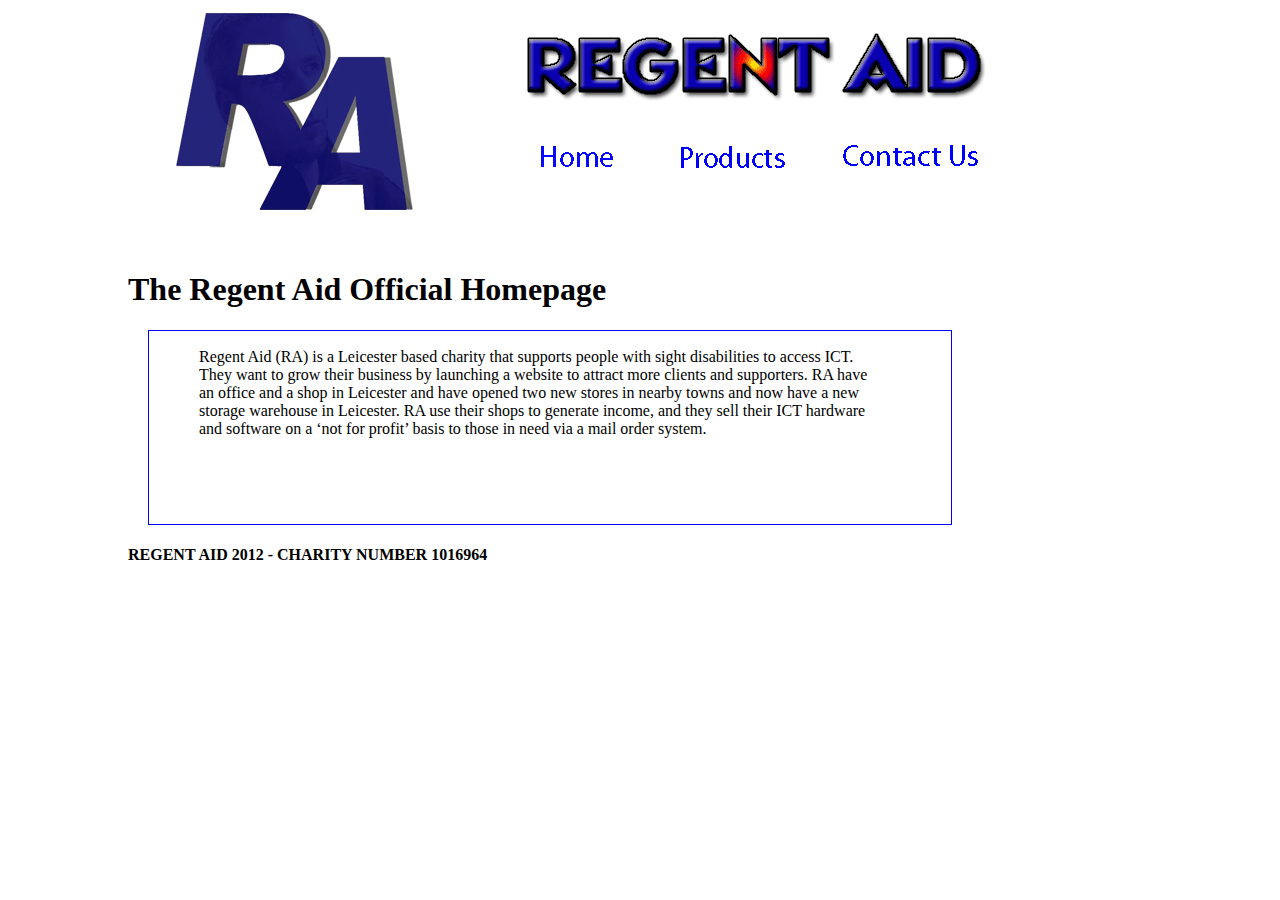
<file: index.html>
<!DOCTYPE html
PUBLIC "-//W3C//DTD XHTML 1.0 Transitional//EN"
"http://www.w3.org/TR/xhtml1/DTD/xhtml1-transitional.dtd">
<html xmlns="http://www.w3.org/1999/xhtml" xml:lang="en" lang="en"> 

<head>
<title>Welcome to Regent Aid's Homepage</title>

<LINK rel="stylesheet" href="style1.css" type="text/css">
<LINK rel="stylesheet" href="style2.css" type="text/css">

<meta http-equiv="Content-Type" content="text/html; charset=iso-8859-1">
</head>
<body bgcolor="#FFFFFF" leftmargin="0" topmargin="0" marginwidth="0" marginheight="0">


<div id="container">


<!-- ImageReady Slices (The Website Banner.psd) -->
<table id="Table_01" width="1025" height="250" border="0" cellpadding="0" cellspacing="0">
	<tr>
		<td colspan="7">
			<img src="images/The-Website-Banner_01.gif" width="1024" height="141" alt=""></td>
		<td>
			<img src="images/spacer.gif" width="1" height="141" alt=""></td>
	</tr>
	<tr>
		<td rowspan="4">
			<img src="images/The-Website-Banner_02.gif" width="399" height="109" alt=""></td>
		<td>
			<a href="index.html" onmouseover="document.rehan.src='images/Home_01_01.gif';" onmouseout="document.rehan.src='images/Home_01.gif';">  

                                      
				<img src="images/Home_01.gif" name="rehan" width="100" height="32" border="0" alt=""></a></td>
		<td rowspan="4">
			<img src="images/The-Website-Banner_04.gif" width="47" height="109" alt=""></td>
		<td rowspan="2">
			
                        <a href="product.html" onmouseover="document.rehan2.src='images/Products_02_01.gif';" onmouseout="document.rehan2.src='images/Products_02.gif';">

				<img src="images/Products_02.gif" name="rehan2" width="120" height="33" border="0" alt=""></a></td>
		<td rowspan="4">
			<img src="images/The-Website-Banner_06.gif" width="41" height="109" alt=""></td>

		<td rowspan="3">

			<a href="contact.html" onmouseover="document.rehan3.src='images/ContactUs_03_01.gif';" onmouseout="document.rehan3.src='images/ContactUs_03.gif';">

				<img src="images/ContactUs_03.gif" name="rehan3" width="150" height="34" border="0" alt=""></a></td>
		<td rowspan="4">
			<img src="images/The-Website-Banner_08.gif" width="167" height="109" alt=""></td>
		<td>
			<img src="images/spacer.gif" width="1" height="32" alt=""></td>
	</tr>
	<tr>
		<td rowspan="3">
			<img src="images/The-Website-Banner_09.gif" width="100" height="77" alt=""></td>
		<td>
			<img src="images/spacer.gif" width="1" height="1" alt=""></td>
	</tr>
	<tr>
		<td rowspan="2">
			<img src="images/The-Website-Banner_10.gif" width="120" height="76" alt=""></td>
		<td>
			<img src="images/spacer.gif" width="1" height="1" alt=""></td>
	</tr>
	<tr>
		<td>
			<img src="images/The-Website-Banner_11.gif" width="150" height="75" alt=""></td>
		<td>
			<img src="images/spacer.gif" width="1" height="75" alt=""></td>
	</tr>
</table>
<!-- End ImageReady Slices -->

<div id="header">

<H1>The Regent Aid Official Homepage</H1>
</div>

<div id="content">

<P>
Regent Aid (RA) is a Leicester based charity that supports people with sight disabilities to access ICT. 
They want to grow their business by launching a website to attract more clients and supporters. 
RA have an office and a shop in Leicester and have opened two new stores in nearby towns and now have a new storage warehouse in Leicester. 
RA use their shops to generate income, and they sell their ICT hardware and software on a �not for profit� basis to those in need via a mail order system. 

</div>


<H4>REGENT AID 2012 - CHARITY NUMBER 1016964 </H4>
</body>
</html>
</file>
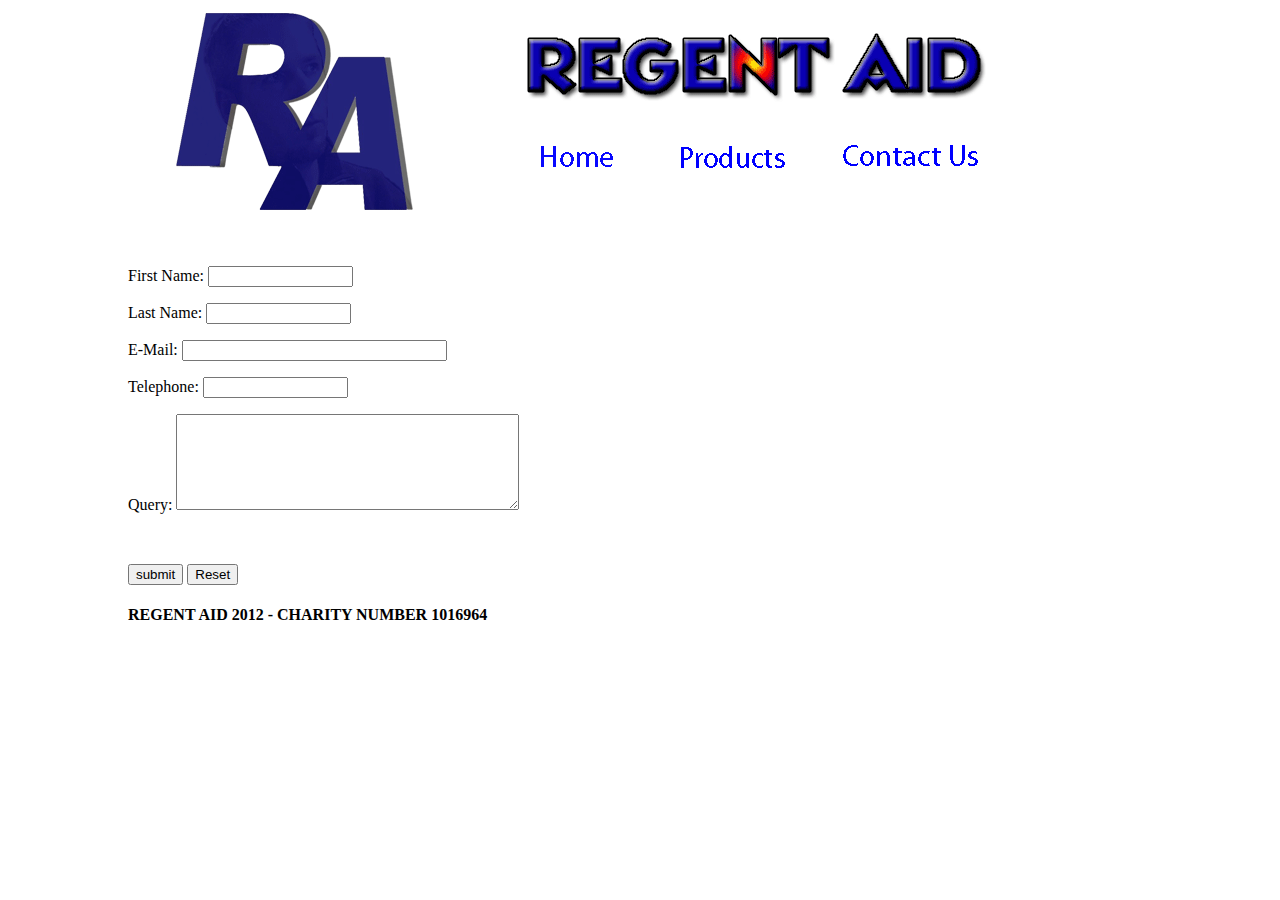
<file: contact.html>
<!DOCTYPE html
PUBLIC "-//W3C//DTD XHTML 1.0 Transitional//EN"
"http://www.w3.org/TR/xhtml1/DTD/xhtml1-transitional.dtd">
<html xmlns="http://www.w3.org/1999/xhtml" xml:lang="en" lang="en"> 

<head>
<title>Welcome to the Contact page</title>

<LINK rel="stylesheet" href="style1.css" type="text/css">

<meta http-equiv="Content-Type" content="text/html; charset=iso-8859-1">
</head>
<body bgcolor="#FFFFFF" leftmargin="0" topmargin="0" marginwidth="0" marginheight="0">

<div id="container">

<!-- ImageReady Slices (The Website Banner.psd) -->
<table id="Table_01" width="1025" height="250" border="0" cellpadding="0" cellspacing="0">
	<tr>
		<td colspan="7">
			<img src="images/The-Website-Banner_01.gif" width="1024" height="141" alt=""></td>
		<td>
			<img src="images/spacer.gif" width="1" height="141" alt=""></td>
	</tr>
	<tr>
		<td rowspan="4">
			<img src="images/The-Website-Banner_02.gif" width="399" height="109" alt=""></td>
		<td>
			<a href="index.html" onmouseover="document.rehan.src='images/Home_01_01.gif';" onmouseout="document.rehan.src='images/Home_01.gif';">  



                                      
				<img src="images/Home_01.gif" name="rehan" width="100" height="32" border="0" alt=""></a></td>
		<td rowspan="4">
			<img src="images/The-Website-Banner_04.gif" width="47" height="109" alt=""></td>
		<td rowspan="2">
			<a href="product.html" onmouseover="document.rehan2.src='images/Products_02_01.gif';" onmouseout="document.rehan2.src='images/Products_02.gif';">

				<img src="images/Products_02.gif" name="rehan2" width="120" height="33" border="0" alt=""></a></td>
		<td rowspan="4">
			<img src="images/The-Website-Banner_06.gif" width="41" height="109" alt=""></td>
		<td rowspan="3">
			<a href="contact.html" onmouseover="document.rehan3.src='images/ContactUs_03_01.gif';" onmouseout="document.rehan3.src='images/ContactUs_03.gif';">

				<img src="images/ContactUs_03.gif" name="rehan3" width="150" height="34" border="0" alt=""></a></td>
		<td rowspan="4">
			<img src="images/The-Website-Banner_08.gif" width="167" height="109" alt=""></td>
		<td>
			<img src="images/spacer.gif" width="1" height="32" alt=""></td>
	</tr>
	<tr>
		<td rowspan="3">
			<img src="images/The-Website-Banner_09.gif" width="100" height="77" alt=""></td>
		<td>
			<img src="images/spacer.gif" width="1" height="1" alt=""></td>
	</tr>
	<tr>
		<td rowspan="2">
			<img src="images/The-Website-Banner_10.gif" width="120" height="76" alt=""></td>
		<td>
			<img src="images/spacer.gif" width="1" height="1" alt=""></td>
	</tr>
	<tr>
		<td>
			<img src="images/The-Website-Banner_11.gif" width="150" height="75" alt=""></td>
		<td>
			<img src="images/spacer.gif" width="1" height="75" alt=""></td>
	</tr>
</table>
<!-- End ImageReady Slices -->

 

<form action="http://www.honeypotsites.co.uk/cgi-sys/formmail.pl" method="post" name="myform">
<input type="hidden" name="recipient" value="s1000644@regent-college.ac.uk"/>
<input type="hidden" name="subject" value="Regent Aid Query"/>
<input type="hidden" name="required" value=""/>
<input type="hidden" name="redirect" value="done.htm">
 
<p>First Name: <input type="text" name="firstname" size="15"</p>
<p>Last Name: <input type="text" name="lastname" size="15"</p>
<p>E-Mail: <input type="text" name="email" size="30"</p>
<p>Telephone: <input type="text" name="telephone" size="15"</p>
<p>Query: <textarea name="query" Cols="40" rows="6"></textarea></p>
<br />
<p><input type="submit" value="submit">
<input type="reset"></p>
</form>

<H4> REGENT AID 2012 - CHARITY NUMBER 1016964 <H4>
</body>
</html>
</file>
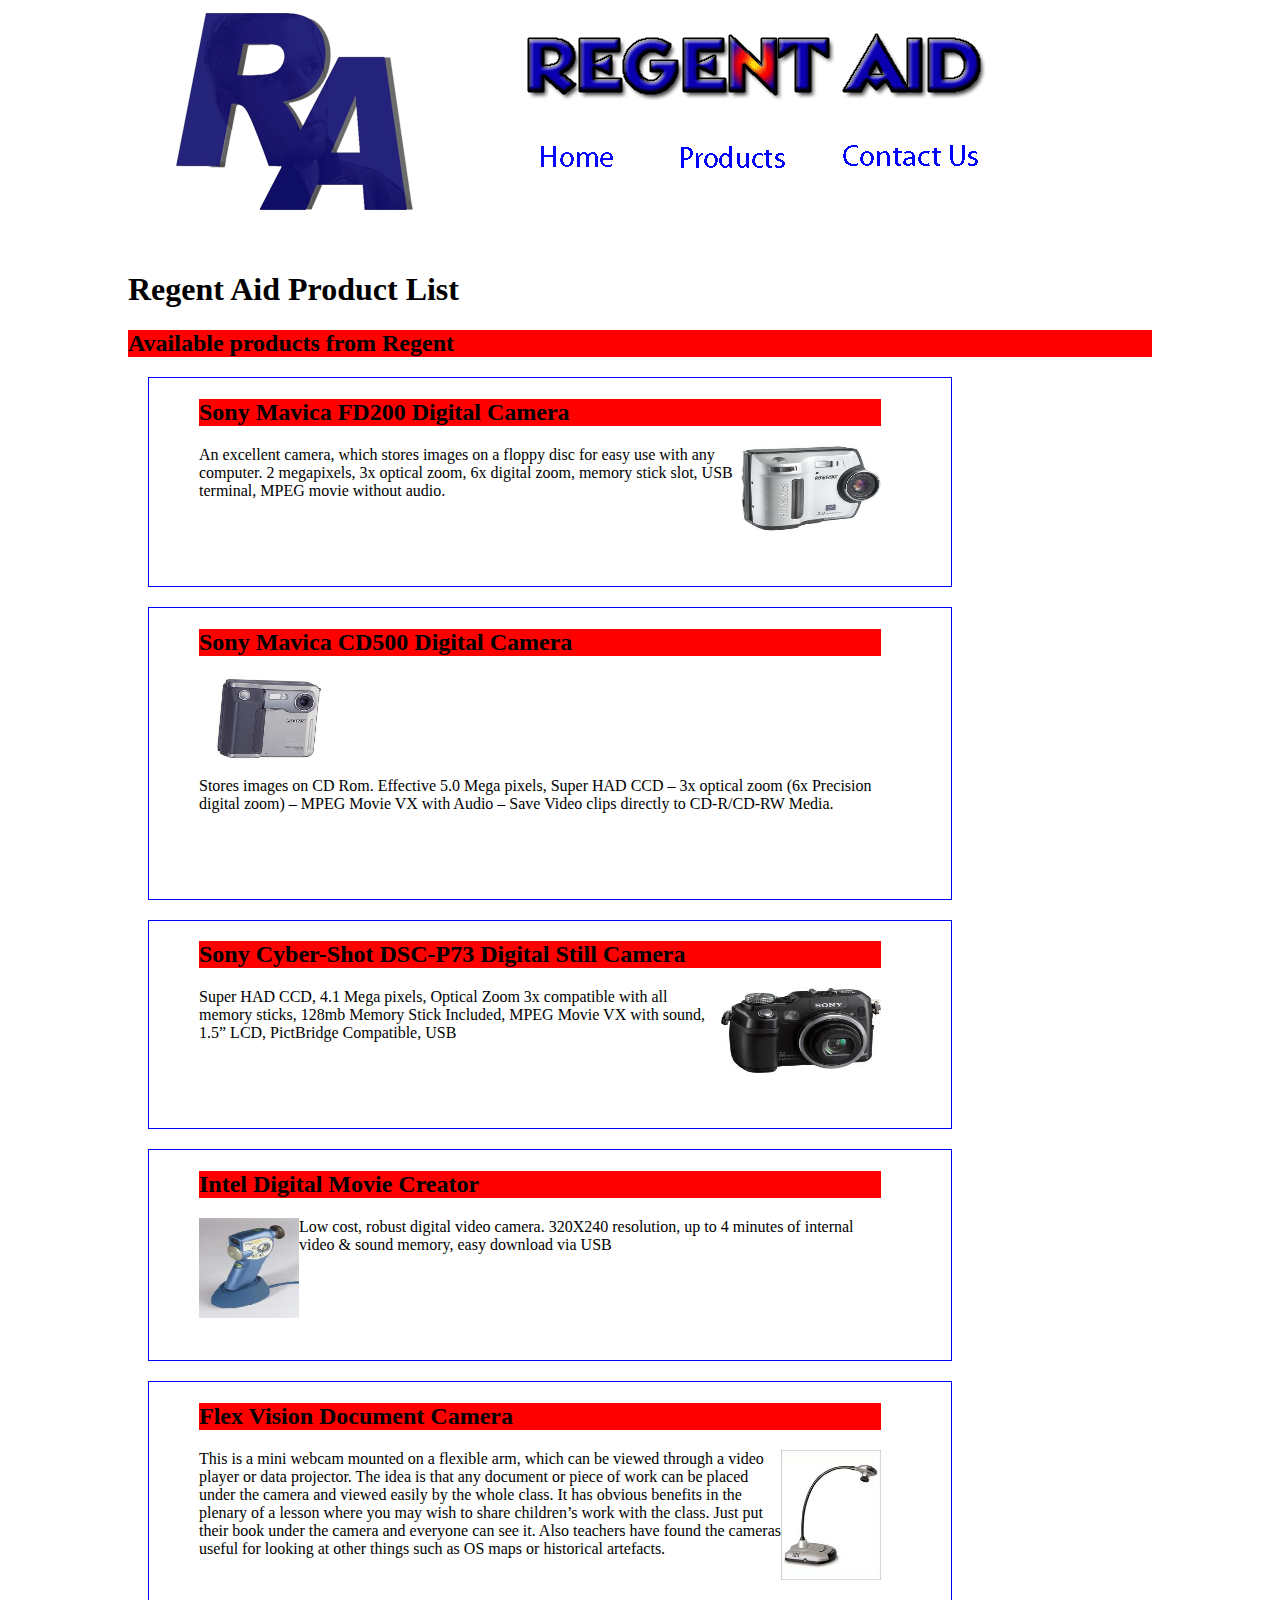
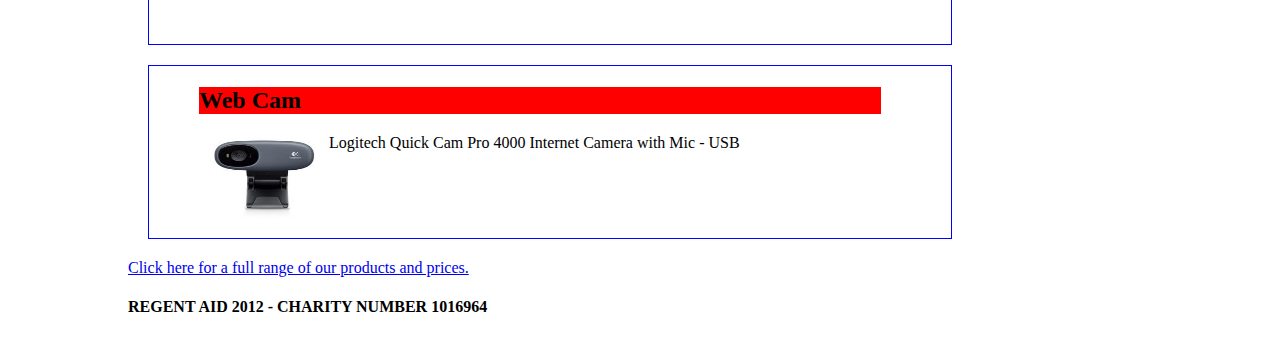
<file: product.html>
<!DOCTYPE html
PUBLIC "-//W3C//DTD XHTML 1.0 Transitional//EN"
"http://www.w3.org/TR/xhtml1/DTD/xhtml1-transitional.dtd">
<html xmlns="http://www.w3.org/1999/xhtml" xml:lang="en" lang="en"> 

<head>
<title>Welcome to the Products page</title>

<LINK rel="stylesheet" href="style1.css" type="text/css">

<meta http-equiv="Content-Type" content="text/html; charset=iso-8859-1">
</head>
<body bgcolor="#FFFFFF" leftmargin="0" topmargin="0" marginwidth="0" marginheight="0">


<div id="container">


<!-- ImageReady Slices (The Website Banner.psd) -->
<table id="Table_01" width="1025" height="250" border="0" cellpadding="0" cellspacing="0">
	<tr>
		<td colspan="7">
			<img src="images/The-Website-Banner_01.gif" width="1024" height="141" alt=""></td>
		<td>
			<img src="images/spacer.gif" width="1" height="141" alt=""></td>
	</tr>
	<tr>
		<td rowspan="4">
			<img src="images/The-Website-Banner_02.gif" width="399" height="109" alt=""></td>
		<td>
			<a href="index.html" onmouseover="document.rehan.src='images/Home_01_01.gif';" onmouseout="document.rehan.src='images/Home_01.gif';">  



                                      
				<img src="images/Home_01.gif" name="rehan" width="100" height="32" border="0" alt=""></a></td>
		<td rowspan="4">
			<img src="images/The-Website-Banner_04.gif" width="47" height="109" alt=""></td>
		<td rowspan="2">
			<a href="product.html" onmouseover="document.rehan2.src='images/Products_02_01.gif';" onmouseout="document.rehan2.src='images/Products_02.gif';">

				<img src="images/Products_02.gif" name="rehan2" width="120" height="33" border="0" alt=""></a></td>
		<td rowspan="4">
			<img src="images/The-Website-Banner_06.gif" width="41" height="109" alt=""></td>
		<td rowspan="3">
			<a href="contact.html" onmouseover="document.rehan3.src='images/ContactUs_03_01.gif';" onmouseout="document.rehan3.src='images/ContactUs_03.gif';">

				<img src="images/ContactUs_03.gif" name="rehan3" width="150" height="34" border="0" alt=""></a></td>
		<td rowspan="4">
			<img src="images/The-Website-Banner_08.gif" width="167" height="109" alt=""></td>
		<td>
			<img src="images/spacer.gif" width="1" height="32" alt=""></td>
	</tr>
	<tr>
		<td rowspan="3">
			<img src="images/The-Website-Banner_09.gif" width="100" height="77" alt=""></td>
		<td>
			<img src="images/spacer.gif" width="1" height="1" alt=""></td>
	</tr>
	<tr>
		<td rowspan="2">
			<img src="images/The-Website-Banner_10.gif" width="120" height="76" alt=""></td>
		<td>
			<img src="images/spacer.gif" width="1" height="1" alt=""></td>
	</tr>
	<tr>
		<td>
			<img src="images/The-Website-Banner_11.gif" width="150" height="75" alt=""></td>
		<td>
			<img src="images/spacer.gif" width="1" height="75" alt=""></td>
	</tr>
</table>
<!-- End ImageReady Slices -->

<H1> Regent Aid Product List</H1>

<div id="header">

<H2> Available products from Regent </H2>
</div>
<div id="product1">

<H2>Sony Mavica FD200 Digital Camera</H2>

<div id="picture1">
<img src="sony.jpg"  width="140" height="85" alt="sony">

</div>

<P> An excellent camera, which stores images on a floppy disc for easy use with any computer. 
2 megapixels, 3x optical zoom, 6x digital zoom, memory stick slot, USB terminal, MPEG movie without audio.

</div>


<div id="product2">
<H2>Sony Mavica CD500 Digital Camera</H2>

<div id="picture2">
<img src="sony1.jpg"  width="140" height="85" alt="sony1">

</div>

<P>Stores images on CD Rom. Effective 5.0 Mega pixels, Super HAD CCD � 3x optical zoom (6x Precision digital zoom)
 � MPEG Movie VX with Audio � Save Video clips directly to CD-R/CD-RW Media.

</div>

<div id="product3">
<H2>Sony Cyber-Shot DSC-P73 Digital Still Camera</H2>

<div id="picture3">
<img src="sony2.jpg"  width="160" height="85" alt="sony2">

</div>


<P>Super HAD CCD, 4.1 Mega pixels, Optical Zoom 3x compatible with all memory sticks, 
128mb Memory Stick Included, MPEG Movie VX with sound, 1.5� LCD, PictBridge Compatible, USB

</div>

<div id="product4">

<H2>Intel Digital Movie Creator</H2>

<div id="picture4">
<img src="sony3.jpg"  width="100" height="100" alt="sony3">

</div>

<P>Low cost, robust digital video camera. 320X240 resolution, 
up to 4 minutes of internal video & sound memory, easy download via USB

</div>

<div id="product5">
<H2>Flex Vision Document Camera</H2>

<div id="picture5">
<img src="sony4.jpg"  width="100" height="130" alt="sony4">

</div>
<P>This is a mini webcam mounted on a flexible arm, which can be viewed through a video player or data projector. 
The idea is that any document or piece of work can be placed under the camera and viewed easily by the whole class. 
It has obvious benefits in the plenary of a lesson where you may wish to share children�s work with the class. 
Just put their book under the camera and everyone can see it.
Also teachers have found the cameras useful for looking at other things such as OS maps or historical artefacts.
</div>


<div id="product6">
<H2>Web Cam</H2>

<div id="picture6">
<img src="sony5.jpg"  width="130" height="85" alt="sony5">

</div>

<P>Logitech Quick Cam Pro 4000 Internet Camera with Mic - USB
</div>


<a href="hwpricelist.pdf">Click here for a full range of our products and prices.</a> 


<H4> REGENT AID 2012 - CHARITY NUMBER 1016964 <H4>

</body>
</html>
</file>
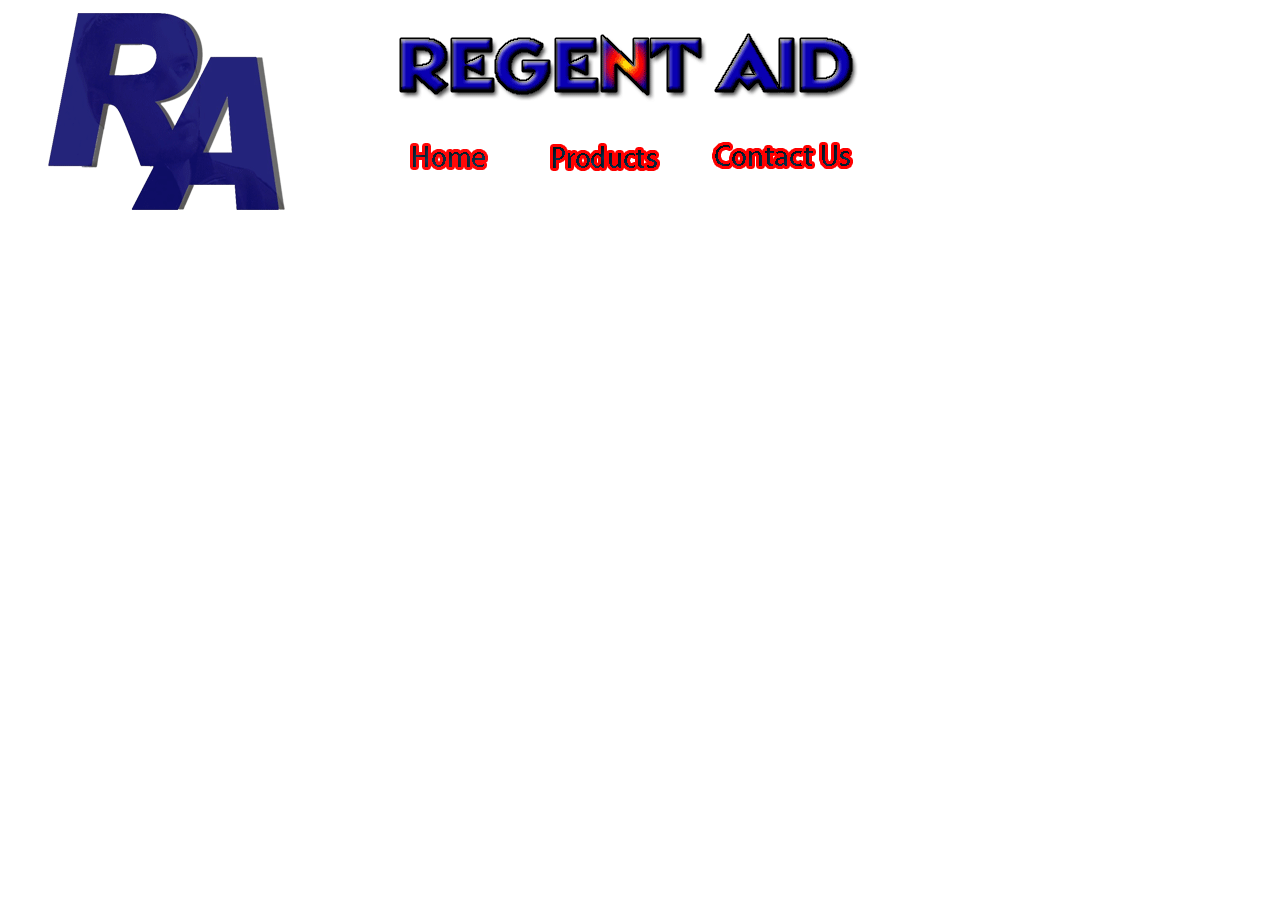
<file: The-Website-Banner_01.html>
<html>
<head>
<title>The Website Banner</title>
<meta http-equiv="Content-Type" content="text/html; charset=iso-8859-1">
</head>
<body bgcolor="#FFFFFF" leftmargin="0" topmargin="0" marginwidth="0" marginheight="0">
<!-- ImageReady Slices (The Website Banner.psd) -->
<table id="Table_01" width="1025" height="250" border="0" cellpadding="0" cellspacing="0">
	<tr>
		<td colspan="7">
			<img src="images/The-Website-Banner_01_01.gif" width="1024" height="141" alt=""></td>
		<td>
			<img src="images/spacer.gif" width="1" height="141" alt=""></td>
	</tr>
	<tr>
		<td rowspan="4">
			<img src="images/The-Website-Banner_01_02.gif" width="399" height="109" alt=""></td>
		<td>
			<a href="index.htm">
				<img src="images/Home_01_01.gif" width="100" height="32" border="0" alt=""></a></td>
		<td rowspan="4">
			<img src="images/The-Website-Banner_01_04.gif" width="47" height="109" alt=""></td>
		<td rowspan="2">
			<a href="products.htm">
				<img src="images/Products_02_01.gif" width="120" height="33" border="0" alt=""></a></td>
		<td rowspan="4">
			<img src="images/The-Website-Banner_01_06.gif" width="41" height="109" alt=""></td>
		<td rowspan="3">
			<a href="contactus.htm">
				<img src="images/ContactUs_03_01.gif" width="150" height="34" border="0" alt=""></a></td>
		<td rowspan="4">
			<img src="images/The-Website-Banner_01_08.gif" width="167" height="109" alt=""></td>
		<td>
			<img src="images/spacer.gif" width="1" height="32" alt=""></td>
	</tr>
	<tr>
		<td rowspan="3">
			<img src="images/The-Website-Banner_01_09.gif" width="100" height="77" alt=""></td>
		<td>
			<img src="images/spacer.gif" width="1" height="1" alt=""></td>
	</tr>
	<tr>
		<td rowspan="2">
			<img src="images/The-Website-Banner_01_10.gif" width="120" height="76" alt=""></td>
		<td>
			<img src="images/spacer.gif" width="1" height="1" alt=""></td>
	</tr>
	<tr>
		<td>
			<img src="images/The-Website-Banner_01_11.gif" width="150" height="75" alt=""></td>
		<td>
			<img src="images/spacer.gif" width="1" height="75" alt=""></td>
	</tr>
</table>
<!-- End ImageReady Slices -->
</body>
</html>
</file>
<file: style1.css>
p
{font-family: Tahoma;}
h1
{font-family: Tahoma;}
h2
{font-family: Tahoma;}


#container  {width:1024px;
             margin-left:auto;
             margin-right:auto;
             background-color: #fff;}
#header
{margin: 1px 1050px 1p 1px;
}

#heading
{
margin:20px 250px 75px 250px;
background-color: silver;
text-align: center;
}

#product1
{

border: 1px solid blue;
margin: 20px 200px 20px 20px;
padding:1px 70px 70px 50px;
}

#picture1
{float: right;
}

h2 {
color: black;
background-color: red;
}

#product2
{

border: 1px solid blue;
margin:20px 200px 20px 20px;
padding :1px 70px 70px 50px;
}

#heading
{
margin:20px 250px 75px 250px;
background-color: silver;
text-align: center;
}
}

#picture2
{float: left;
}

#product3
{
border: 1px solid blue;
margin: 20px 200px 20px 20px;
padding:1px 70px 70px 50px;
}

#picture3
{float: right;
}


#product4
{
border: 1px solid blue;
margin: 20px 200px 20px 20px;
padding: 1px 70px 90px 50px;
}

#picture4
{float: left;
}


#product5
{
border: 1px solid blue;
margin: 20px 200px 20px 20px;
padding: 1px 70px 70px 50px;
}

#picture5
{float: right;
}


#product6
{
border: 1px solid blue;
margin: 20px 200px 20px 20px;
padding:1px 70px 70px 50px; 
}

#picture6
{float: left;
}
</file>
<file: style2.css>
#container  {width:1024px;
             margin-left:auto;
             margin-right:auto;
             background-color: #fff;}

h1


#header
{
margin:20px 250px 75px 250px;
background-color: silver;
text-align: center;
}

#content
{

border: 1px solid blue;
margin: 20px 200px 20px 20px;
padding:1px 70px 70px 50px;
}
</file>
